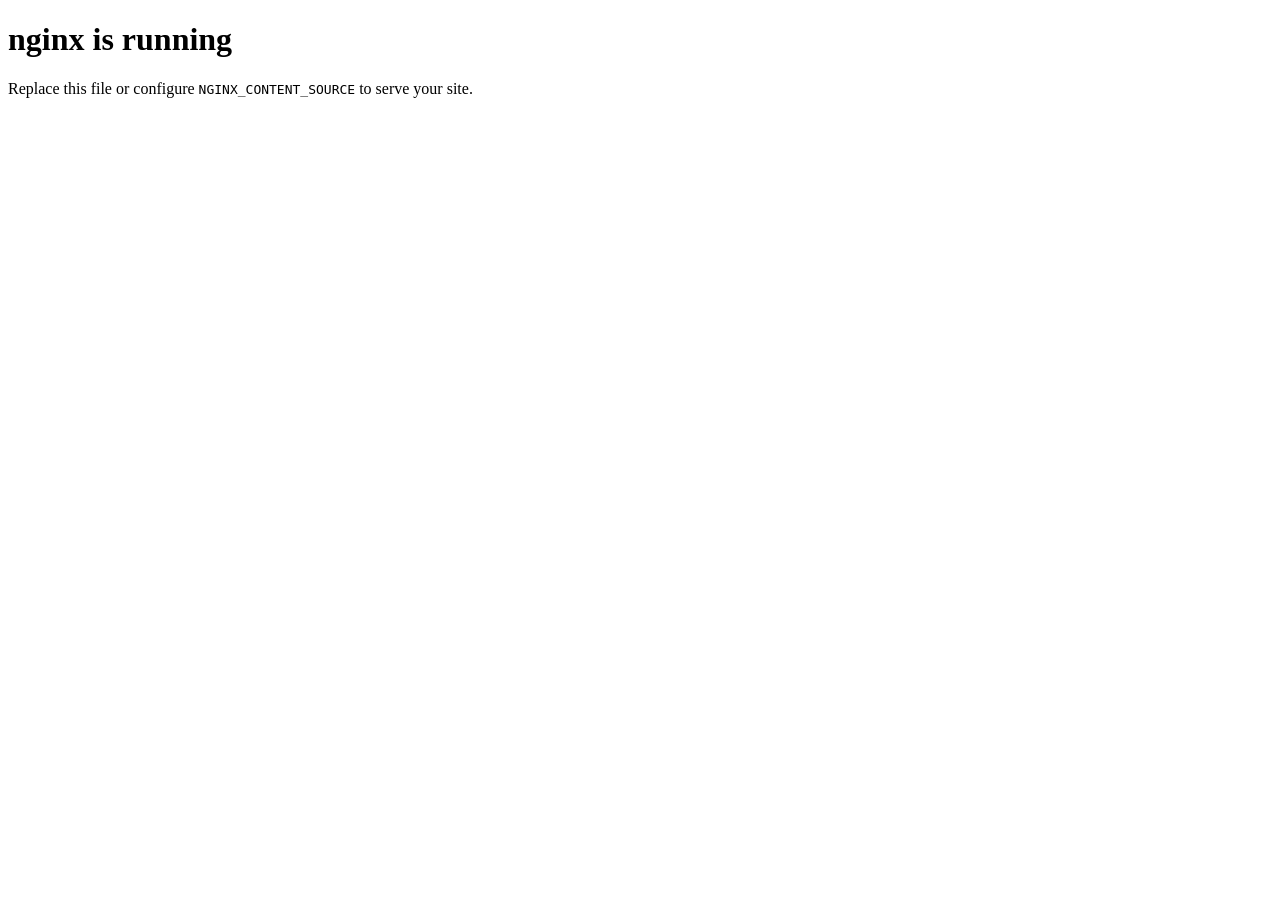
<file: apps/nginx/html/index.html>
<!doctype html>
<html lang="en">
  <head>
    <meta charset="utf-8">
    <meta name="viewport" content="width=device-width, initial-scale=1">
    <title>Stacklab nginx</title>
  </head>
  <body>
    <main>
      <h1>nginx is running</h1>
      <p>Replace this file or configure <code>NGINX_CONTENT_SOURCE</code> to serve your site.</p>
    </main>
  </body>
</html>
</file>
